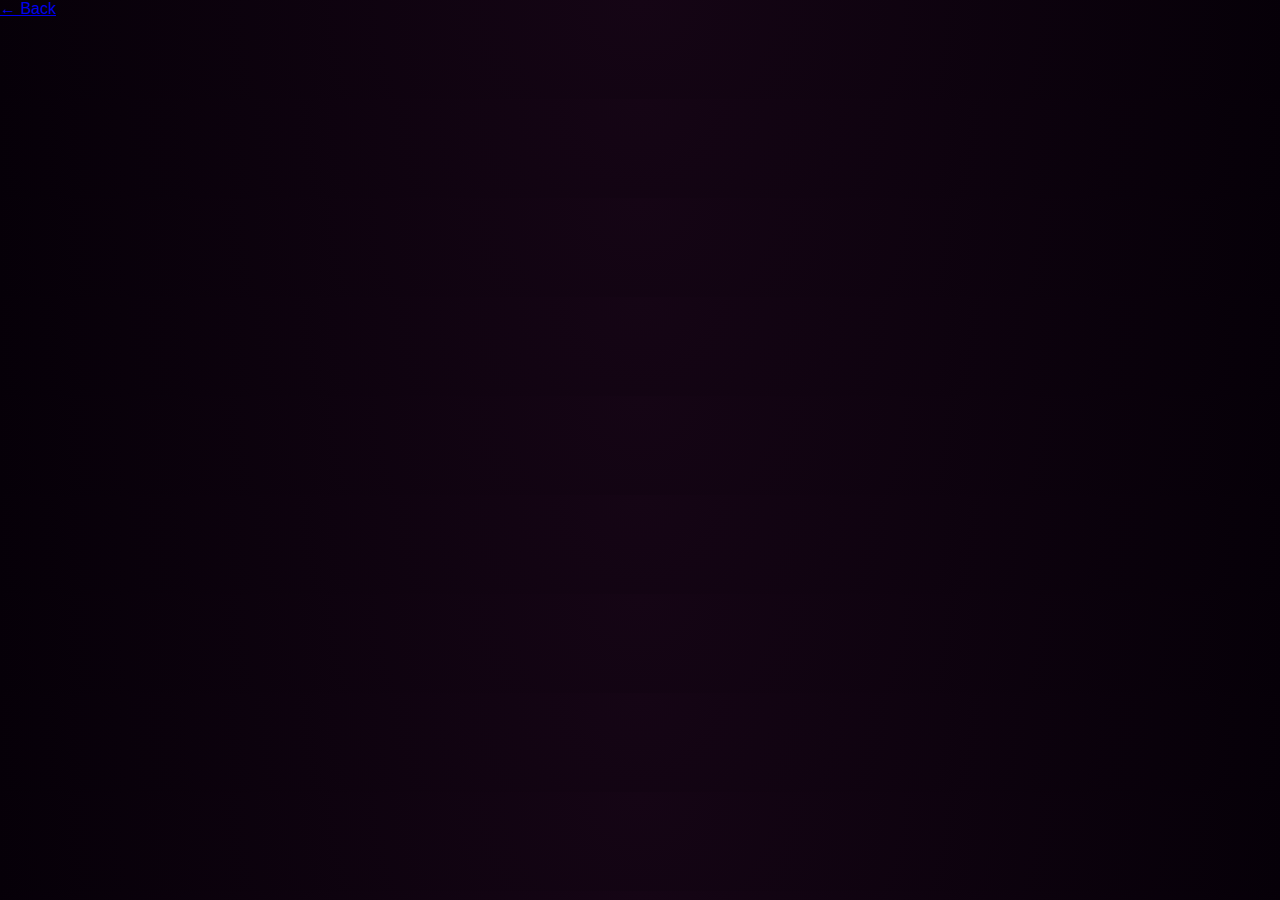
<file: album.html>
<!DOCTYPE html>
<html lang="en">
<head>
  <meta charset="UTF-8">
  <meta name="viewport" content="width=device-width, initial-scale=1.0">
  <title>Album View</title>
  <link rel="stylesheet" href="style.css">
  <script defer src="script.js"></script>
</head>
<body>

<div class="romantic-bg"></div>

<header class="album-header">
  <a href="index.html" class="back-btn">← Back</a>
  <h1 id="album-title"></h1>
</header>

<div class="gallery" id="gallery"></div>

<div class="lightbox" id="lightbox">
  <img id="lightbox-img">
  <span id="close-btn">×</span>
</div>

</body>
</html>
</file>
<file: style.css>
/* ==== GENERAL STYLING ==== */
body {
  margin: 0;
  font-family: "Poppins", sans-serif;
  background: radial-gradient(circle at top, #150515, #060008);
  color: #ffe4f2;
  overflow-x: hidden;
}

.top-header {
  text-align: center;
  padding: 40px 20px;
}

.title {
  font-size: 38px;
  font-weight: 700;
  text-shadow: 0 0 18px #ff80b3;
}

.subtitle {
  color: #d4a6b9;
  font-size: 15px;
}

/* ==== GALLERY GRID ==== */
.gallery {
  display: grid;
  grid-template-columns: repeat(auto-fit, minmax(240px, 1fr));
  gap: 18px;
  padding: 30px;
}

.card {
  position: relative;
  border-radius: 16px;
  overflow: hidden;
  cursor: pointer;
  transform: scale(1);
  transition: 0.4s ease;
  box-shadow: 0 0 18px rgba(255, 125, 175, 0.2),
              0 0 8px rgba(0,0,0,0.5);
}

.card:hover {
  transform: scale(1.06);
  box-shadow: 0 0 35px rgba(255, 125, 175, 0.45);
}

.card img {
  width: 100%;
  height: 100%;
  object-fit: cover;
}

/* ==== CAPTION ==== */
.caption {
  position: absolute;
  bottom: 0;
  width: 100%;
  padding: 12px;
  background: linear-gradient(to top, rgba(0,0,0,0.75), transparent);
  color: #ffd6e8;
  font-weight: 600;
  opacity: 0;
  transform: translateY(20px);
  transition: 0.4s;
}

.card:hover .caption {
  opacity: 1;
  transform: translateY(0);
}

/* ==== LIGHTBOX ==== */
.lightbox {
  position: fixed;
  inset: 0;
  background: rgba(0,0,0,0.88);
  display: none;
  align-items: center;
  justify-content: center;
  backdrop-filter: blur(12px);
  animation: fadeIn 0.3s;
}

.lightbox img {
  max-width: 85vw;
  max-height: 85vh;
  border-radius: 16px;
  box-shadow: 0 0 25px rgba(255, 150, 190, 0.55);
  animation: zoom 0.4s ease;
}

#close-btn {
  position: absolute;
  top: 25px;
  right: 35px;
  font-size: 45px;
  cursor: pointer;
  color: #fff;
  text-shadow: 0 0 10px #ff7ba1;
}

/* Nav buttons */
#prev, #next {
  position: absolute;
  top: 50%;
  font-size: 55px;
  color: #fff;
  border: none;
  background: none;
  cursor: pointer;
  text-shadow: 0 0 10px #ff7ba1;
}

#prev { left: 30px; }
#next { right: 30px; }

/* Animations */
@keyframes fadeIn { from {opacity:0;} to {opacity:1;} }
@keyframes zoom { from {transform:scale(0.8);} to {transform:scale(1);} }
</file>
